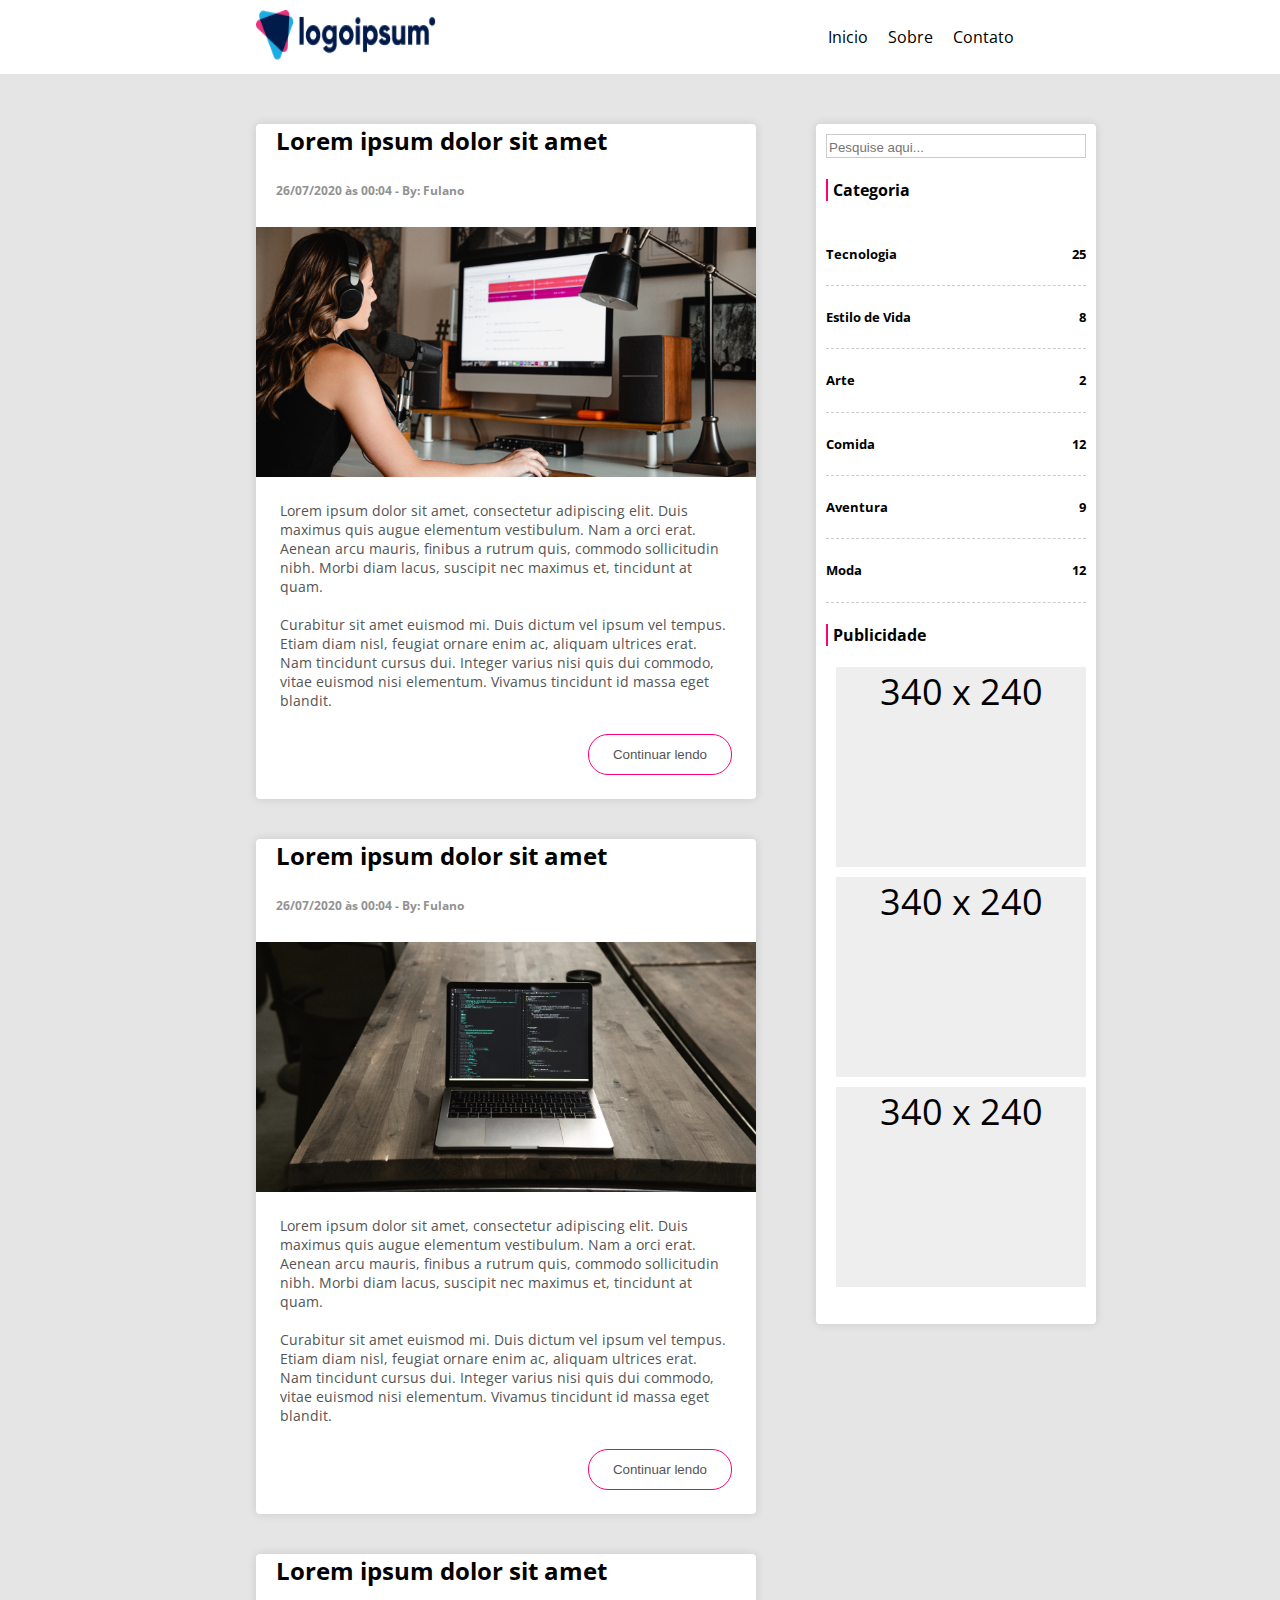
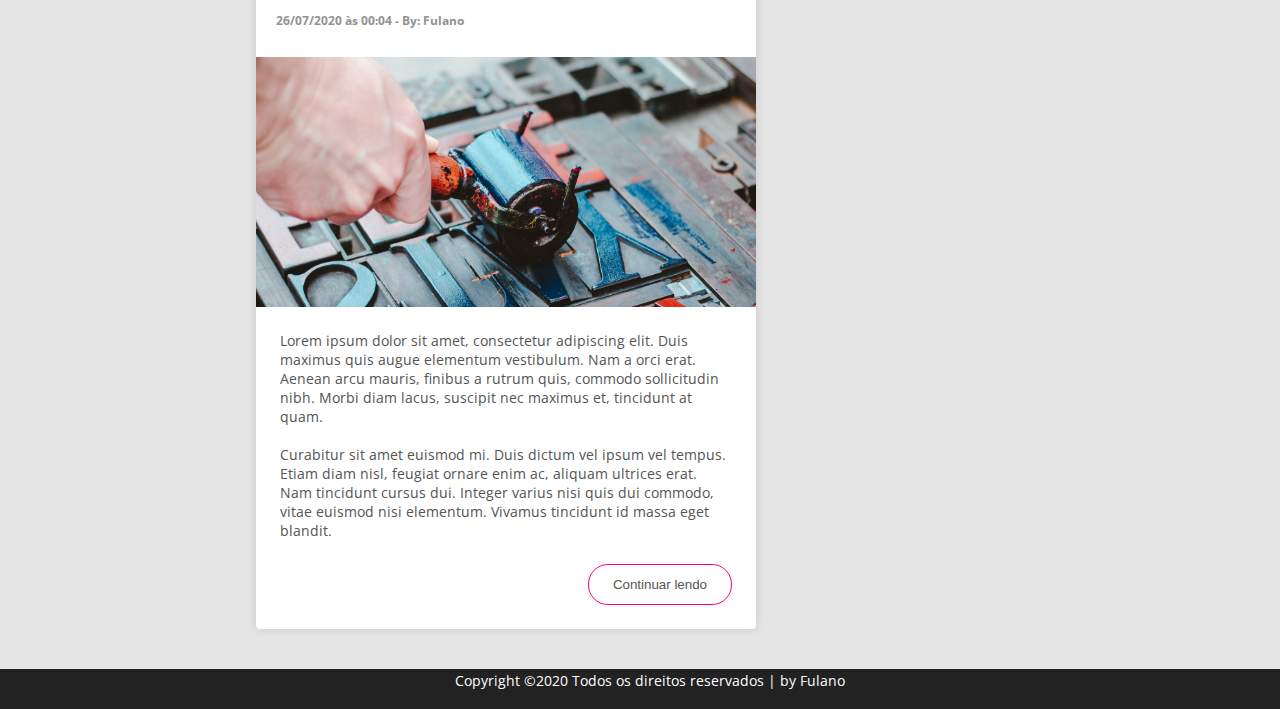
<file: index.html>
<!DOCTYPE html>
<html lang="pt-br">
<head>
    <meta charset="UTF-8">
    <meta name="viewport" content="width=device-width, initial-scale=1.0">
    <title>Desafio 1º Unidade</title>
    <link rel="stylesheet" href="style.css">
    <link rel="preconnect" href="https://fonts.gstatic.com">
    <link href="https://fonts.googleapis.com/css2?family=Open+Sans:wght@300&display=swap" rel="stylesheet">
</head>
    <body class="corpo">
        <div class="primeiraparte">
            <img src="./Logo.png">
            <div class="itens1">
                <ul class="menu">            
                    <li class="item1">Inicio</a></li>
                    <li class="item2">Sobre</a></li>
                    <li class="item3">Contato</a></li>
                </ul>
            </div>   
        </div>
        <div class="meio">
            <div class="segundaparte">
                <div class="card">
                    <h1>Lorem ipsum dolor sit amet</h1>
                    <h6>26/07/2020 às 00:04 - By: Fulano</h6>
                    <img src="./Imagem.png">
                    <p>Lorem ipsum dolor sit amet, consectetur adipiscing elit. Duis maximus quis augue elementum vestibulum. 
                        Nam a orci erat. Aenean arcu mauris, finibus a rutrum quis, commodo sollicitudin nibh. 
                        Morbi diam lacus, suscipit nec maximus et, tincidunt at quam. <br><br>
                        Curabitur sit amet euismod mi. Duis dictum vel ipsum vel tempus. 
                        Etiam diam nisl, feugiat ornare enim ac, aliquam ultrices erat. Nam tincidunt cursus dui. 
                        Integer varius nisi quis dui commodo, vitae euismod nisi elementum. Vivamus tincidunt id massa eget blandit.</p>   
                    <button>Continuar lendo</button>
                </div>
                <div class="card">
                    <h1>Lorem ipsum dolor sit amet</h1>
                    <h6>26/07/2020 às 00:04 - By: Fulano</h6>
                    <img src="./Imagem (1).png">
                    <p>Lorem ipsum dolor sit amet, consectetur adipiscing elit. Duis maximus quis augue elementum vestibulum. 
                        Nam a orci erat. Aenean arcu mauris, finibus a rutrum quis, commodo sollicitudin nibh. 
                        Morbi diam lacus, suscipit nec maximus et, tincidunt at quam. <br><br>
                        Curabitur sit amet euismod mi. Duis dictum vel ipsum vel tempus. 
                        Etiam diam nisl, feugiat ornare enim ac, aliquam ultrices erat. Nam tincidunt cursus dui. 
                        Integer varius nisi quis dui commodo, vitae euismod nisi elementum. Vivamus tincidunt id massa eget blandit.</p>   
                    <button> <a href="./pagina2.html"></a>Continuar lendo</button> 
                </div>
                <div class="card">
                    <h1>Lorem ipsum dolor sit amet</h1>
                    <h6>26/07/2020 às 00:04 - By: Fulano</h6>
                    <img src="./Imagem (2).png">
                    <p>Lorem ipsum dolor sit amet, consectetur adipiscing elit. Duis maximus quis augue elementum vestibulum. 
                        Nam a orci erat. Aenean arcu mauris, finibus a rutrum quis, commodo sollicitudin nibh. 
                        Morbi diam lacus, suscipit nec maximus et, tincidunt at quam. <br><br>
                        Curabitur sit amet euismod mi. Duis dictum vel ipsum vel tempus. 
                        Etiam diam nisl, feugiat ornare enim ac, aliquam ultrices erat. Nam tincidunt cursus dui. 
                        Integer varius nisi quis dui commodo, vitae euismod nisi elementum. Vivamus tincidunt id massa eget blandit.</p>
                    <button>Continuar lendo</button>    
                </div>
            </div>
            <div class="card1">
                <div class="busca" id="divBusca">
                    <input type="text" id="txtBusca" placeholder="Pesquise aqui..."/>
                </div>
                <div class="cartegoria1">
                    <h4>Categoria</h4>
                    <div class="detalhe"><h5>Tecnologia</h5><h5>25</h5></div>
                    <div class="detalhe"><h5>Estilo de Vida</h5><h5>8</h5></div>
                    <div class="detalhe"><h5>Arte</h5><h5>2</h5></div>
                    <div class="detalhe"><h5>Comida</h5><h5>12</h5></div>
                    <div class="detalhe"><h5>Aventura</h5><h5>9</h5></div>
                    <div class="detalhe"><h5>Moda</h5><h5>12</h5></div>
                </div>
                <div class="publicidade1">
                    <h4>Publicidade</h4>
                    <div class="caixa1">340 x 240</div>
                    <div class="caixa2">340 x 240</div>
                    <div class="caixa3">340 x 240</div>
                </div>
            </div>
        </div>
        <div class="rodape">
            <span>Copyright ©2020 Todos os direitos reservados | by Fulano</span>
        </div>
    </body>
</html>
</file>
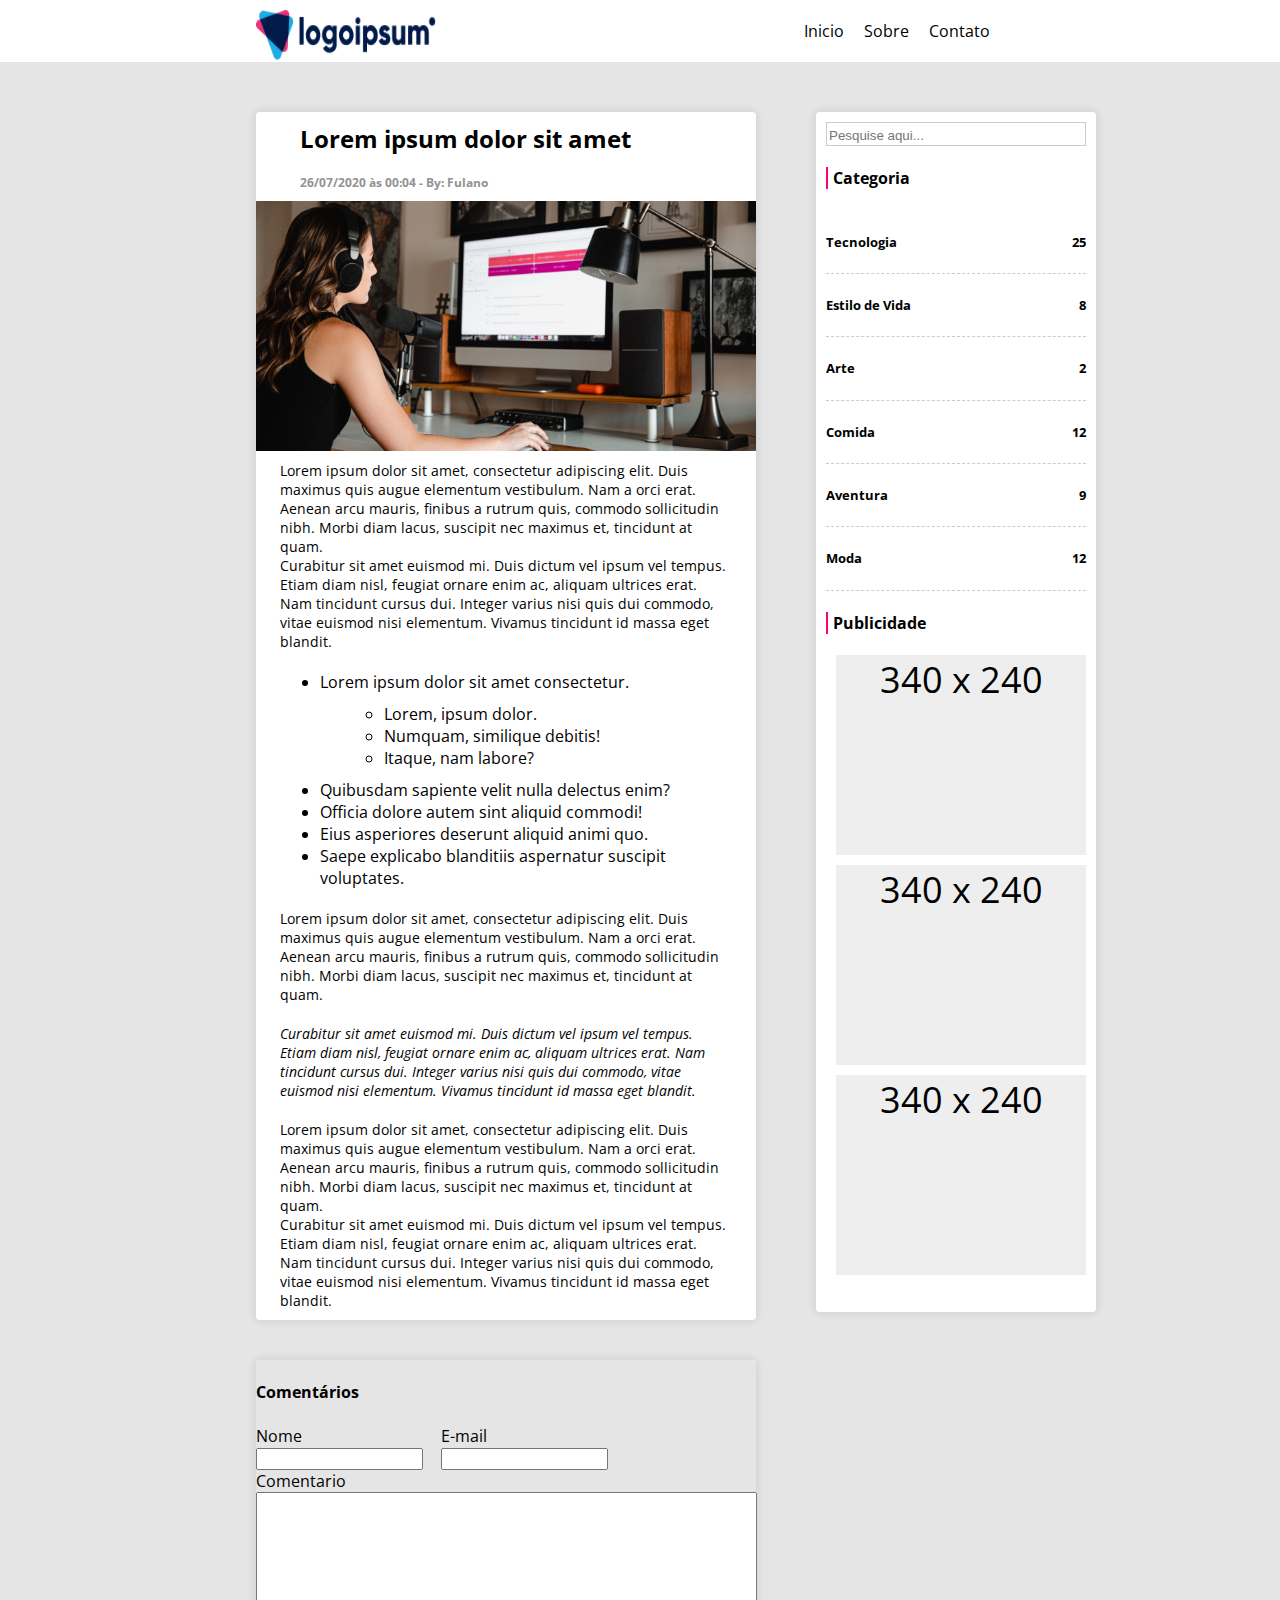
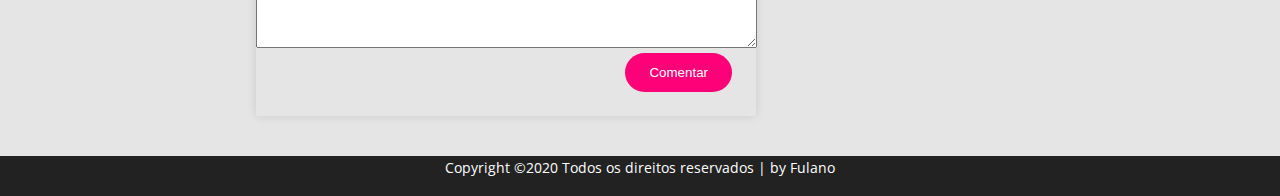
<file: pagina2.html>
<!DOCTYPE html>
<html lang="pt-br">
<head>
    <meta charset="UTF-8">
    <meta name="viewport" content="width=device-width, initial-scale=1.0">
    <title>Segunda Página</title>
    <link rel="stylesheet" href="style2.css">
    <link rel="preconnect" href="https://fonts.gstatic.com">
    <link href="https://fonts.googleapis.com/css2?family=Open+Sans:wght@300&display=swap" rel="stylesheet">
</head>
    <body class="corpo">
        <div class="primeiraparte">
            <img src="./Logo.png">
            <div class="itens1">
                <ul class="menu">            
                    <li class="item1">Inicio</a></li>
                    <li class="item2">Sobre</a></li>
                    <li class="item3">Contato</a></li>
                </ul>
            </div>   
        </div>
        <div class="meio">
            <div class="segundaparte">
                <div class="card">
                    <h1>Lorem ipsum dolor sit amet</h1>
                    <h6>26/07/2020 às 00:04 - By: Fulano</h6>
                    <img src="./Imagem.png">
                    <p>Lorem ipsum dolor sit amet, consectetur adipiscing elit. Duis maximus quis augue elementum vestibulum. 
                        Nam a orci erat. Aenean arcu mauris, finibus a rutrum quis, commodo sollicitudin nibh. 
                        Morbi diam lacus, suscipit nec maximus et, tincidunt at quam.<br>
                        Curabitur sit amet euismod mi. Duis dictum vel ipsum vel tempus. 
                        Etiam diam nisl, feugiat ornare enim ac, aliquam ultrices erat. Nam tincidunt cursus dui. 
                        Integer varius nisi quis dui commodo, vitae euismod nisi elementum. Vivamus tincidunt id massa eget blandit.<br>
                    </p>
                    <ul>
                        <li>Lorem ipsum dolor sit amet consectetur.</li>
                            <ul>
                                <li>Lorem, ipsum dolor.</li>
                                <li>Numquam, similique debitis!</li>
                                <li>Itaque, nam labore?</li>
                            </ul>
                        <li>Quibusdam sapiente velit nulla delectus enim?</li>
                        <li>Officia dolore autem sint aliquid commodi!</li>
                        <li>Eius asperiores deserunt aliquid animi quo.</li>
                        <li>Saepe explicabo blanditiis aspernatur suscipit voluptates.</li>
                    </ul>
                    <p>Lorem ipsum dolor sit amet, consectetur adipiscing elit. Duis maximus quis augue elementum vestibulum. 
                        Nam a orci erat. Aenean arcu mauris, finibus a rutrum quis, commodo sollicitudin nibh. 
                        Morbi diam lacus, suscipit nec maximus et, tincidunt at quam.
                    </p>
                    <p><i>Curabitur sit amet euismod mi. Duis dictum vel ipsum vel tempus. 
                        Etiam diam nisl, feugiat ornare enim ac, aliquam ultrices erat. Nam tincidunt cursus dui. 
                        Integer varius nisi quis dui commodo, vitae euismod nisi elementum. Vivamus tincidunt id massa eget blandit.
                    </i></p>
                    <p>Lorem ipsum dolor sit amet, consectetur adipiscing elit. Duis maximus quis augue elementum vestibulum. 
                        Nam a orci erat. Aenean arcu mauris, finibus a rutrum quis, commodo sollicitudin nibh. 
                        Morbi diam lacus, suscipit nec maximus et, tincidunt at quam. <br>
                        Curabitur sit amet euismod mi. Duis dictum vel ipsum vel tempus. 
                        Etiam diam nisl, feugiat ornare enim ac, aliquam ultrices erat. Nam tincidunt cursus dui. 
                        Integer varius nisi quis dui commodo, vitae euismod nisi elementum. Vivamus tincidunt id massa eget blandit.<br>
                    </p>                    
                </div>
                <div class="formulario">
                    <form>
                        <h4>Comentários</h4>
                        <div class="informacoes">
                            <div class="nome">
                                <label>Nome</label>
                                <input type="text"/>
                            </div>
                            <div class="email">
                                <label>E-mail</label>
                                <input type="email"/>
                            </div>
                        </div>                       
                        <div class="comentario">
                            <label for="txtComentario">Comentario</label>
                            <textarea name="descricao" id="txtComentario" cols="60" rows="10"></textarea>
                        </div>
                        <div class="botao">
                            <button>Comentar</button>
                        </div>
                    </form>  
                </div>
            </div>
            <div class="card1">
                <div class="busca" id="divBusca">
                    <input type="text" id="txtBusca" placeholder="Pesquise aqui..."/>
                </div>
                <div class="cartegoria1">
                    <h4>Categoria</h4>
                    <div class="detalhe"><h5>Tecnologia</h5><h5>25</h5></div>
                    <div class="detalhe"><h5>Estilo de Vida</h5><h5>8</h5></div>
                    <div class="detalhe"><h5>Arte</h5><h5>2</h5></div>
                    <div class="detalhe"><h5>Comida</h5><h5>12</h5></div>
                    <div class="detalhe"><h5>Aventura</h5><h5>9</h5></div>
                    <div class="detalhe"><h5>Moda</h5><h5>12</h5></div>
                </div>
                <div class="publicidade1">
                    <h4>Publicidade</h4>
                    <div class="caixa1">340 x 240</div>
                    <div class="caixa2">340 x 240</div>
                    <div class="caixa3">340 x 240</div>
                </div>
            </div>
        </div>
        <div class="rodape">
            <span>Copyright ©2020 Todos os direitos reservados | by Fulano</span>
        </div>
    </body>
</html>
</file>
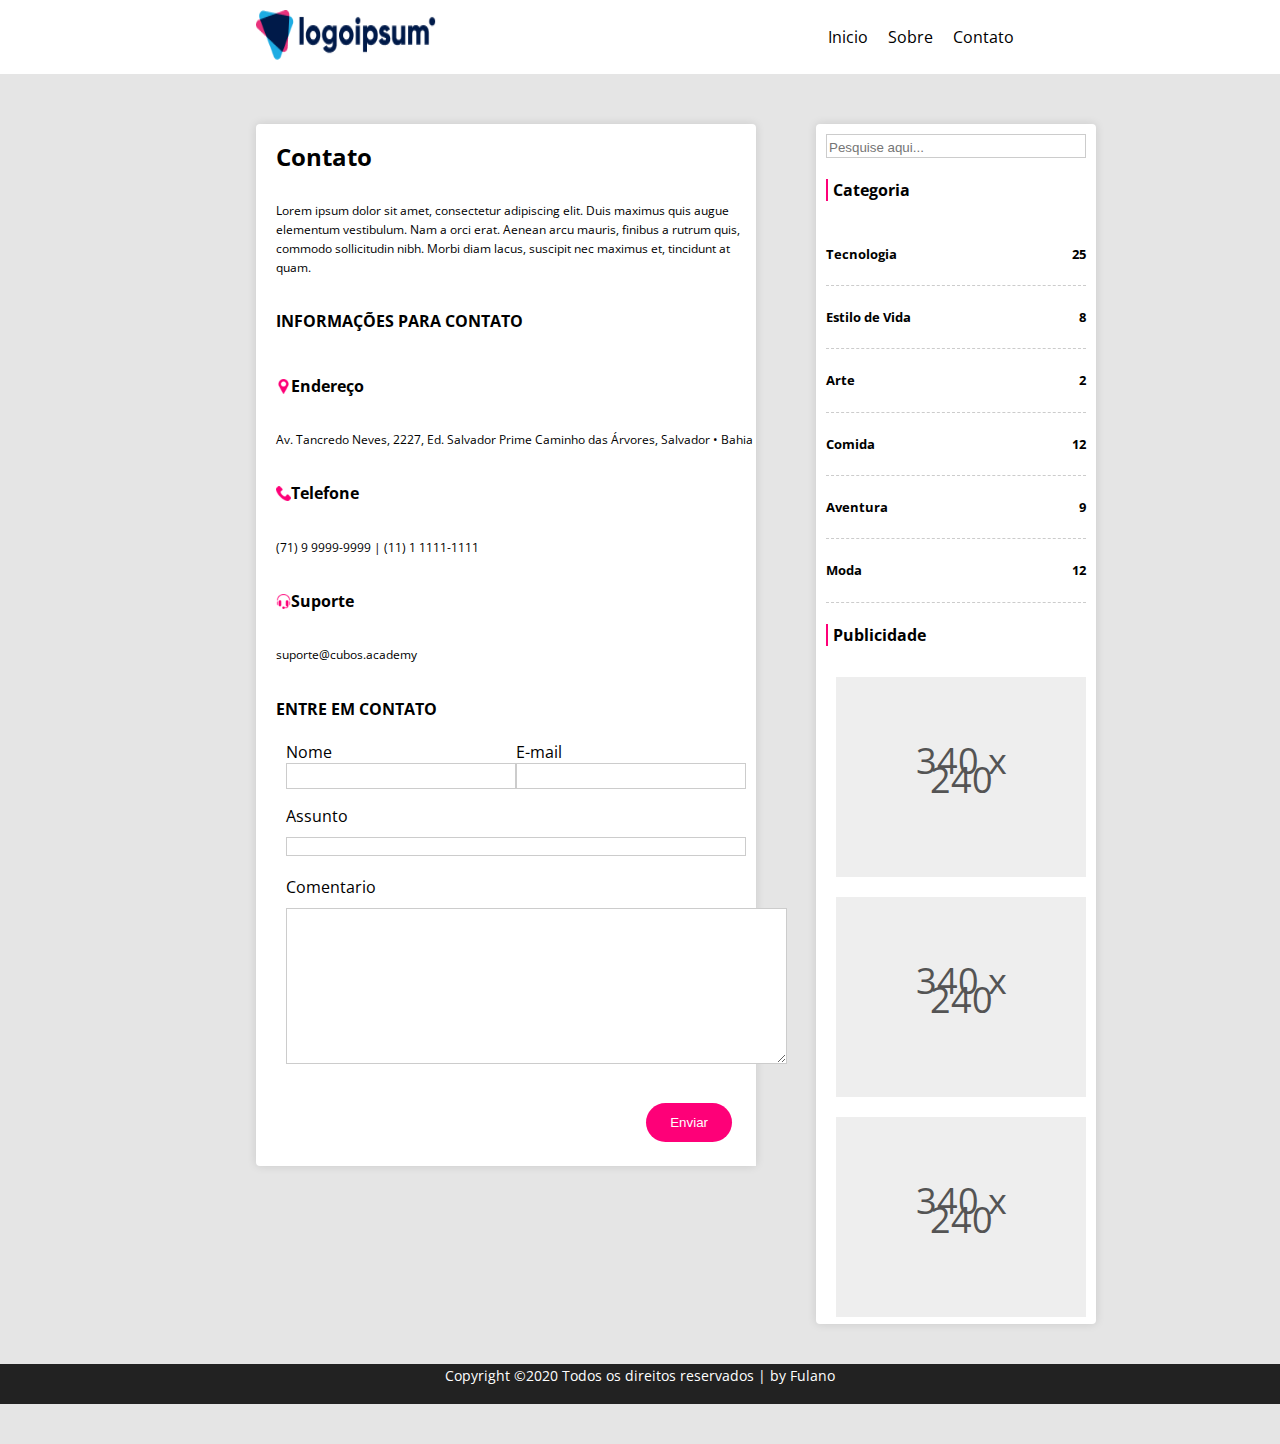
<file: pagina3.html>
<!DOCTYPE html>
<html lang="pt-br">
<head>
    <meta charset="UTF-8">
    <meta name="viewport" content="width=device-width, initial-scale=1.0">
    <title>Terceira Pagina</title>
    <link rel="stylesheet" href="style3.css">
    <link rel="preconnect" href="https://fonts.gstatic.com">
    <link href="https://fonts.googleapis.com/css2?family=Open+Sans:wght@300&display=swap" rel="stylesheet">
</head>
    <body class="corpo">
        <div class="primeiraparte">
            <img src="./Logo.png">
            <div class="itens1">
                <ul class="menu">            
                    <li class="item1">Inicio</a></li>
                    <li class="item2">Sobre</a></li>
                    <li class="item3">Contato</a></li>
                </ul>
            </div>   
        </div>
        <div class="meio">
            <div class="segundaparte">
                <div class="card">
                    <h1>Contato</h1>
                    <p>Lorem ipsum dolor sit amet, consectetur adipiscing elit. Duis maximus quis augue elementum vestibulum. 
                        Nam a orci erat. Aenean arcu mauris, finibus a rutrum quis, commodo sollicitudin nibh. 
                        Morbi diam lacus, suscipit nec maximus et, tincidunt at quam.</p>   
                    <h4>INFORMAÇÕES PARA CONTATO</h4>
                    <div class="endereco">
                        <img src="./Icone (1).png" alt="">
                        <h4>Endereço</h4>
                        </div>
                        <p>Av. Tancredo Neves, 2227, Ed. Salvador Prime Caminho das Árvores, Salvador • Bahia</p>
                    <div class="telefone">
                        <img src="./Icone.png" alt="">
                        <h4>Telefone</h4>
                    </div>
                    <p>(71) 9 9999-9999 | (11) 1 1111-1111</p>
                    <div class="suporte">
                        <img src="./Icone (2).png" alt="">
                        <h4>Suporte</h4>
                    </div>
                    <p>suporte@cubos.academy</p>
                    <div class="contato">
                        <form>
                            <h4>ENTRE EM CONTATO</h4>
                            <div class="informacoes">
                                <div class="nome">
                                    <label>Nome</label>
                                    <input type="text"/>
                                </div>
                                <div class="email">
                                    <label>E-mail</label>
                                    <input type="email"/>
                                </div>
                            </div>  
                            <div class="assunto">
                                <label>Assunto</label>
                                <input type="descricao"/>
                            </div>                     
                            <div class="comentario">
                                <label for="txtComentario">Comentario</label>
                                <textarea name="descricao" id="txtComentario" cols="60" rows="10"></textarea>
                            </div>
                            <div class="botao">
                                <button>Enviar</button>
                            </div>
                        </form>
                    </div>  
                </div>                          
            </div>
            <div class="card1">
                <div class="busca" id="divBusca">
                    <input type="text" id="txtBusca" placeholder="Pesquise aqui..."/>
                </div>
                <div class="cartegoria1">
                    <h4>Categoria</h4>
                    <div class="detalhe"><h5>Tecnologia</h5><h5>25</h5></div>
                    <div class="detalhe"><h5>Estilo de Vida</h5><h5>8</h5></div>
                    <div class="detalhe"><h5>Arte</h5><h5>2</h5></div>
                    <div class="detalhe"><h5>Comida</h5><h5>12</h5></div>
                    <div class="detalhe"><h5>Aventura</h5><h5>9</h5></div>
                    <div class="detalhe"><h5>Moda</h5><h5>12</h5></div>
                </div>
                <div class="publicidade1">
                    <h4>Publicidade</h4>
                    <div class="caixa1"><p>340 x 240</p></div>
                    <div class="caixa2"><p>340 x 240</p></div>
                    <div class="caixa3"><p>340 x 240</p></div>
                </div>
            </div>
        </div>
        <div class="rodape">
            <span>Copyright ©2020 Todos os direitos reservados | by Fulano</span>
        </div>
    </body>
</html>
</file>
<file: style.css>
* {
	box-sizing: border-box;
}  

button {
	padding: 12px 24px;
	border: 1px solid #FE0078;
	box-sizing: border-box;
	border-radius: 20px;
	background-color: transparent;
	color: #545454;
}

.card button  {
	align-self: flex-end;
	margin: 0 24px 24px;
}

a {
	text-decoration:none;
}

span {
	text-align: center;
	color: #FFFFFF;
	font-size: 14px;
	padding-left: 20px;
}

.corpo {
	font-family: 'Open Sans', sans-serif;
	background: #E5E5E5;
	margin: 0;
	padding: 0;
}

.primeiraparte {
	box-shadow: 0 5 2 2 black;
	background: #FFFFFF;
	display: flex;
	padding:0 20%;
}

.primeiraparte img {
	height: 50px;
	width: 180px;
	margin-top: 10px;
}

.menu {
	display: flex;
}

.itens1 {
    margin-left: auto;
	display: flex;
}

.item1, .item2, .item3 {
	margin: 10px;
	list-style: none;
}

h1 {
	margin-top: auto;
	font-weight: bold;
	font-size: 24px;
	line-height: 33px;
	color: #000000;
	padding-left: 20px;
}

h6 {
	font-size: 12px;
	line-height: 16px;
	color: #929292;
	padding-left: 20px;
	margin-top: 10px;
}

p {
	font-size: 14px;
	line-height: 19px;
	color: #545454;
	margin: 24px;
}

.meio {
	display: grid;
	grid-template-columns: 500px 280px;
	row-gap: 60px;
	column-gap: 60px;
	margin: 50px 10% auto;
	background: #E5E5E5;
	padding: 0 10%;
}

.segundaparte {
	background: #E5E5E5;
}

.segundaparte img {
	width: 500px;
	height: 250px;
}

.card, .card1 {
	background: #FFFFFF;
	box-shadow: 0px 0px 10px rgba(0, 0, 0, 0.12);
	border-radius: 4px;
}
.card {
	display: flex;
	flex-direction: column;
	margin-bottom: 40px;
}
.card1 {
	height: 1200px;
}

.parte4 {
	grid-row-end: span 2;
	width: 380px;
}

.publicidade1 {
	margin: 10px;
}

.publicidade1 > h4 {
	border-left: 2px solid #FE0078; 
	padding-left: 5px;
}

.detalhe{
	display: flex;
	justify-content: space-between;
	border-bottom: 1px dashed #CCC;
}

.busca {
	margin: 10px;
  	border: 1px solid #CCC;
}

.busca input {
	width: 100%;
	border: 0;
}

.busca input:focus, .busca input:active {
	outline: 0;
}

.cartegoria1 {
	margin: 10px;
}

.cartegoria1 > h4 {
	border-left: 2px solid #FE0078; 
	padding-left: 5px;
}

.caixa1, .caixa2, .caixa3 {
	justify-content: center;
	text-align: center;
	margin: 10px;
	font-size: 36px;
	text-align: center;
	width: 250px;
	height: 200px;
	background: #EEEEEE;
}

.corpo > .rodape {
	background: #222222;
	text-align: center;
	box-sizing: border-box;
	height: 40px;	
}
</file>
<file: style2.css>
* {
	box-sizing: border-box;
}  

button {
	padding: 12px 24px;
	color: #FFFFFF;
	box-sizing: border-box;
	border-radius: 20px;
	background: #FE0078;
    border: none;
} 

form button {
	align-self: flex-end;
	margin: 0 24px 24px;
} 

.botao {
    display: flex;
    justify-content: flex-end;
}

.comentario {
    width: 500px;
    border: none;
}

span {
	text-align: center;
	color: #FFFFFF;
	font-size: 14px;
}

.corpo {
	font-family: 'Open Sans', sans-serif;
	background: #E5E5E5;
	margin: 0;
	padding: 0;
}

.primeiraparte {
	box-shadow: 0 5 2 2 black;
	background: #FFFFFF;
	display: flex;
	padding:0 20%;
}
.primeiraparte img {
	height: 50px;
	width: 180px;
	margin-top: 10px;
}

.itens1 {
    margin-left: auto;
	display: flex;
}

.item1, .item2, .item3 {
	margin: 10px;
	list-style: none;
}

.menu {
	display: flex;
}

h1 {
	margin-top: auto;
	font-weight: bold;
	font-size: 24px;
	line-height: 33px;
	color: #000000;
	padding-left: 20px;
}

h5 :hover {
	color:  #FE0078;;
}

h6 {
	font-size: 12px;
	line-height: 16px;
	color: #929292;
	padding-left: 20px;
	margin-top: 10px;
}

p, i {
	font-size: 14px;
	line-height: 19px;
	color: #000000;
	font-family: Open Sans;
}

.meio {
	display: grid;
	grid-template-columns: 500px 280px;
	row-gap: 60px;
	column-gap: 60px;
	margin: 50px 10% auto;
	background: #E5E5E5;
    padding: 0 10%;
}

.segundaparte {
	background: #E5E5E5;
}

.segundaparte img {
	width: 500px;
	height: 250px;
}

.card1 {
	background: #FFFFFF;
	box-shadow: 0px 0px 10px rgba(0, 0, 0, 0.12);
	border-radius: 4px;
    height: 1200px;
}
.card, .formulario {
	display: flex;
    background: #FFFFFF;
	flex-direction: column;
	margin-bottom: 40px;
    box-shadow: 0px 0px 10px rgba(0, 0, 0, 0.12);
	border-radius: 4px;
}
.card > p, h1, h6, ul {
	margin: 10px 24px;
}

.publicidade1 {
	margin: 10px;
}

.publicidade1 > h4 {
	border-left: 2px solid #FE0078; 
	padding-left: 5px;
}

.detalhe{
	display: flex;
	justify-content: space-between;
	border-bottom: 1px dashed #CCC;
}

.nome input, .email input {
    width: 90%;
    height: 50%;
    outline: 0;
}
.busca :hover {
	border: 4px solid #FE0078; 
}

.busca {
	margin: 10px;
  	border: 1px solid #CCC;

}

.busca input {
	width: 100%;
	border: 0;
}

.busca input:focus, .busca input:active {
	outline: 0;
}

.cartegoria1 {
	margin: 10px;
}

.cartegoria1 > h4 {
	border-left: 2px solid #FE0078; 
	padding-left: 5px;
}

.caixa1, .caixa2, .caixa3 {
	justify-content: center;
	text-align: center;
	margin: 10px;
	font-size: 36px;
	text-align: center;
	width: 250px;
	height: 200px;
	background: #EEEEEE;
}

.corpo > .rodape {
	background: #222222;
	text-align: center;
	box-sizing: border-box;
	height: 40px;	
}

form {
    background:  #E5E5E5;

}
.informacoes {
    display: flex;
}

label {
    display: flex;
}
</file>
<file: style3.css>
* {
	box-sizing: border-box;
	
}
.corpo {
	font-family: 'Open Sans', sans-serif;
	background: #E5E5E5;
	margin: 0;
	padding: 0;
	
}

.primeiraparte {
	box-shadow: 0 5 2 2 black;
	background: #FFFFFF;
	display: flex;
	padding:0 20%;
}
.primeiraparte img {
	height: 50px;
	width: 180px;
	margin-top: 10px;
}

.menu {
	display: flex;
}

.segundaparte {
	background: #E5E5E5;
}

.itens1 {
    margin-left: auto;
	display: flex;
}

.item1, .item2, .item3 {
	margin: 10px;
	list-style: none;
}

a {
	text-decoration:none;
}

span {
	text-align: center;
	color: #FFFFFF;
	font-size: 14px;
}

h1 {
	font-weight: bold;
	font-size: 24px;
	line-height: 33px;
	color: #000000;
}

h6 {
	font-size: 12px;
	line-height: 16px;
	color: #929292;

}

p {
	font-size: 12px;
	line-height: 19px;
	color: #000000;
}

.caixa1 p, .caixa2 p, .caixa3 p {
	font-size: 36px;
	line-height: 19px;
	color: #545454;
	margin: 24px;
    padding: 50px 20px;
}

.meio {
	display: grid;
	grid-template-columns: 500px 280px;
	row-gap: 60px;
	column-gap: 60px;
	margin: 50px 10% auto;
	background: #E5E5E5;
	padding: 0 10%;
}

.card, .card1 {
	background: #FFFFFF;
	box-shadow: 0px 0px 10px rgba(0, 0, 0, 0.12);
	border-radius: 4px;
}

.card {
	display: flex;
	flex-direction: column;
	margin-bottom: 40px;
	padding-left: 20px;
}

.card1 {
	height: 1200px;
    margin-bottom: 40px;
}

.parte4 {
	grid-row-end: span 2;
	width: 380px;
}

.publicidade1 {
	margin: 10px;
}

.publicidade1 > h4 {
	border-left: 2px solid #FE0078; 
	padding-left: 5px;
}

.detalhe{
	display: flex;
	justify-content: space-between;
	border-bottom: 1px dashed #CCC;
}

.busca {
	margin: 10px;
  	border: 1px solid #CCC;
}

.busca input {
	width: 100%;
	border: 0;
}

.busca input:focus, .busca input:active {
	outline: 0;
}

.cartegoria1 {
	margin: 10px;
}

.cartegoria1 > h4 {
	border-left: 2px solid #FE0078; 
	padding-left: 5px;
}

.caixa1, .caixa2, .caixa3 {
	margin: 10px;
	font-size: 36px;
	text-align: center;
	width: 250px;
	height: 200px;
	background: #EEEEEE;
    display: inline-block
}

img {
	width: 15px;
	height: 15px;
	margin-top: 25px;

}

.card, .formulario {
	display: flex;
    background: #FFFFFF;
	flex-direction: column;
	margin-bottom: 40px;
    box-shadow: 0px 0px 10px rgba(0, 0, 0, 0.12);
	border-radius: 4px;
}

.contato {
    background: #FFFFFF;
}

.informacoes {
    display: flex;
    justify-content: space-between;
    margin: 0 10px;
    padding-bottom: 10px;
}

.nome input, .email input {
    width: 100%;
    height: 60%;
    outline: 0;
    border: 1px solid #CCC;
}
.assunto input {
	margin-top: 10px;
	width: 100%;
    height: 50%;
    outline: 0;
    border: 1px solid #CCC;
}

.comentario textarea {
    border: 1px solid #CCC;
	margin-top: 10px;
}

.assunto, .comentario {
    margin: 10px 10px;
    padding-bottom: 10px;
}

.corpo > .rodape {
	background: #222222;
	text-align: center;
	box-sizing: border-box;
	height: 40px;	
    margin-bottom: 40px;
}

.botao {
	display: flex;
	justify-content: flex-end;
	margin: 24px;
}

button {
	padding: 12px 24px;
	background: #FE0078;
	box-sizing: border-box;
	border-radius: 20px;
	color: #FFFFFF;
    border: none;
}

form .button  {
    display: flex;
	align-self: flex-end;
	margin: 0 24px 24px;
}

.endereco, .telefone, .suporte {
	display: flex;
	justify-content: start;
}
</file>
